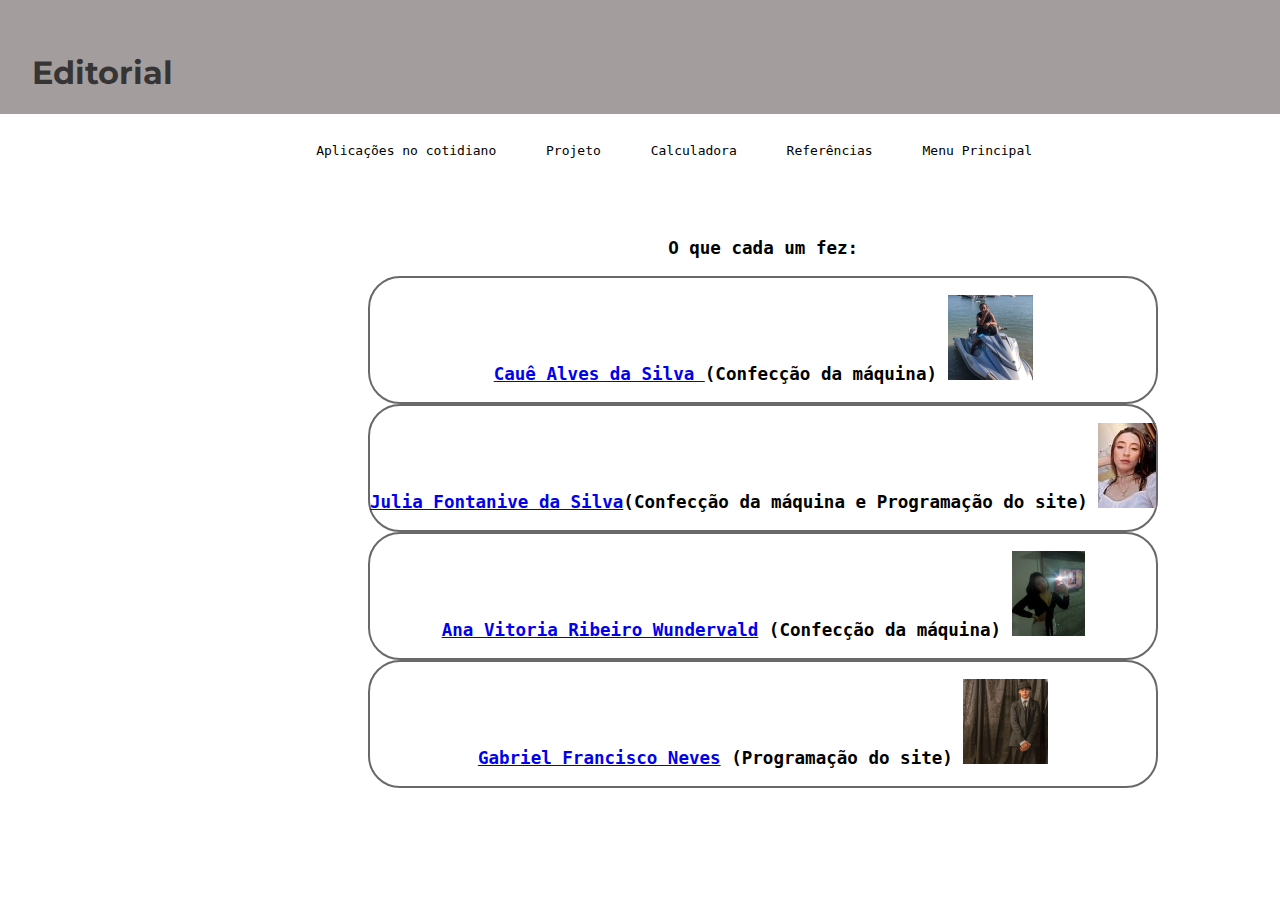
<file: editorial.html>
<!DOCTYPE html>
<html lang="pt-br">
<head>
    <meta charset="UTF-8">
    <meta http-equiv="X-UA-Compatible" content="IE=edge">
    <meta name="viewport" content="width=device-width, initial-scale=1.0">
    <title>Termodinâmica</title>
    <link rel="stylesheet" href="CSS/estilo.css">
</head>
<body>
    <header >
        
        <h1>Editorial</h1>


            
    </header >
    <nav>
        <ul>
            <div><container>
                 <nav class="editorial-2">
                   <li><a href="./aplicação.html">
                    Aplicações no cotidiano 
                     </a></li>
                 </a></li>
                 <li><a href="./projeto.html">
                    Projeto
                 </a></li>
                 <li><a href="./calculadora.html">
                    Calculadora
                 </a></li>
                 <li><a href="./referencias.html">
                    Referências
                 </a></li>
                 <li><a href="./index.html">
                    Menu Principal
                 </a></li>
                  </nav>
                  <nav class="editorial">
                     <div-margin="center">
                        <h3>O que cada um fez:</h3>
                        <nav class="Caue"><h3><a href="caue_a_silva@estudante.sesisenai.org.br">Cauê Alves da Silva </a>(Confecção da máquina)
                        <img src="IMG/fotocaue.png"></h3>
                         </nav>
                         <nav class="julia">
                            <h3><a href="https://www.instagram.com/ju.fontanive/">Julia Fontanive da Silva</a>(Confecção da máquina e Programação do site)
                           <img src="IMG/foto_da_julia.png.jpeg" alt="foto_da_julia"></h3>
                         </nav>
                         <nav class="ana"><h3><a href="https://www.instagram.com/anavirw/">Ana Vitoria Ribeiro Wundervald</a> (Confecção da máquina)
                        <img src="IMG/fotoana.png" alt="foto ana"></h3>
                        </nav>
                         <nav class="gabriel"><h3><a href="https://www.linkedin.com/in/gabriel-neves-888768233/">Gabriel Francisco Neves</a> (Programação do site)
                        <img src="IMG/fotopeaky.png" alt="fotopeaky"></h3> 
                 </nav>
                 
                        </container></div>
                     

                
                
                
        </ul>
    </nav>
    <footer>

    </footer>
    <script src="JS/script.js"></script>

    <link rel="preconnect" href="https://fonts.googleapis.com">
    <link rel="preconnect" href="https://fonts.gstatic.com" crossorigin>
    <link href="https://fonts.googleapis.com/css2?family=Montserrat:wght@200&display=swap" rel="stylesheet">
    <link rel="preconnect" href="https://fonts.googleapis.com">
    <link rel="preconnect" href="https://fonts.gstatic.com" crossorigin>
    <link href="https://fonts.googleapis.com/css2?family=Lato&display=swap" rel="stylesheet">

    <div><container>
        
</body>
</html>
</file>
<file: CSS/estilo.css>
*{
    
    padding: 0;
}

body{
    margin: 0;
    font-family: monospace;
    background-image: url(https://www.casadopapeldeparede.com.br/images/p/idea-of-art/19-02524-30.jpg);
    background-repeat: no-repeat;
    background-size: cover;
    height: 100vh;
    
}   

header{
    color: rgb(18 18 18 / 75%);
    padding: 2rem;
    font-family: 'Montserrat', sans-serif;   
    height: 50px;
    background-color: rgba(131, 123, 123, 0.747);
}
li a:hover{
    background-color: rgb(140, 204, 199);
    opacity: 0.7;
}

li a{
    margin-left: 10px;
    color:black;
    text-decoration: none;
    background-color: rgba(255, 255, 255, 0.411);
    border-radius: 5px;
    padding: 0.5rem;
}
ul li{
    padding: 0.5rem;
    list-style: none;
    display: inline-flex;
}
nav ul{
    padding: 0;
    display: inline-table;
    background-image: url(https://www.casadopapeldeparede.com.br/images/p/idea-of-art/19-02524-30.jpg);
}
footer{
    position: relative;
    font-size: 15px;
    text-align: initial;
    background-color: rgba(131, 123, 123, 0.747);
    bottom: 0;
        position: fixed;
        width: 100%;
        text-align: center;
    margin-right: 0%;
    
}
.termo{
    text-align: center;
    color: rgb(39, 37, 37);
    margin-top: 5rem;
}

.lista1{
    text-decoration: none;
    text-align: center;
    color: rgb(39, 37, 37);
    font-size: 25px
}
#logotime{
    margin-right: 9%;
    border-radius: 50%;
    box-shadow: 0 0 1em rgb(140, 204, 199);
}

.navbarr{
    display: flex;
    flex-direction: row;
    justify-content: center;
    font-family: 'Trebuchet MS', 'Lucida Sans Unicode', 'Lucida Grande', 'Lucida Sans', Arial, sans-serif;
    margin-top: 4rem;
}
.logo{
    display: flex;
}
.logo img{
    margin: auto;
}
.calctitl{
    text-align: left;
}
.calculadora{
    flex-direction: inherit;
    width: 17%;
    font-size: x-large;
}

.editorial{
    margin-block: inherit;
    text-align: center;
    margin-left: 23rem;
    margin-top: 4rem;
    display: block;
    font-size: 15px;
}

.editorial-2{
    text-align: center;
    margin-left: 180px;
}

.aplicacao{
    border: 2px solid dimgray;
    border-radius: 2rem;
    border-width: 2px;
    margin-left: 10rem;
    margin-right: 10rem;
    text-align: center;
    margin-top: 4rem;
    font-size: large;
}



.leis{
    display: inline-block;
    font-size: large;
    background-image: url(https://www.casadopapeldeparede.com.br/images/p/idea-of-art/19-02524-30.jpg) ;
    margin-inline-end: auto;
}

.lei0{
    border: 2px solid dimgray;
    border-radius: 2rem;
    border-width: 2px;
    margin-left: 10rem;
    margin-right: 10rem;
    text-align: center;
    margin-top: 70px;
}


.lei1{
    border: 2px solid dimgray;
    border-radius: 2rem;
    border-width: 2px;
    margin-left: 10rem;
    margin-right: 10rem;
    text-align: center;
    margin-top: 70px;
}


.lei2{
    border: 2px solid dimgray;
    border-radius: 2rem;
    border-width: 2px;
    margin-left: 10rem;
    margin-right: 10rem;
    text-align: center;
    margin-top: 93px;
}

.lei3{
    border: 2px solid dimgray;
    border-radius: 2rem;
    border-width: 2px;
    margin-left: 10rem;
    margin-right: 10rem;
    text-align: center;
    margin-top: 93px;
}

.menubar{
    flex-direction: row;
    justify-content: center;
    font-family: 'Trebuchet MS', 'Lucida Sans Unicode', 'Lucida Grande', 'Lucida Sans', Arial, sans-serif;
    margin-top: 15rem;
    margin-left: 250px;
}

.experimento{
    align-items: center;
    margin-left: 30rem;
}

.referencias2{
    display: flex;
    margin-top: 2rem;
    

}

.Caue{
    border: 2px solid dimgray;
    border-radius: 2rem;
    border-width: 2px;
    text-align: center;
    margin-top: auto;
}

.ana{
    border: 2px solid dimgray;
    border-radius: 2rem;
    border-width: 2px;
    text-align: center;
    margin-top: auto;
    align-items: center;
}

.julia{
    border: 2px solid dimgray;
    border-radius: 2rem;
    border-width: 2px;
    text-align: center;
    margin-top: auto;
    align-items: center;
}

.gabriel{
    border: 2px solid dimgray;
    border-radius: 2rem;
    border-width: 2px;
    text-align: center;
    margin-top: auto;
    align-items: center;
}


.experientoss{
    background-image:url(https://www.casadopapeldeparede.com.br/images/p/idea-of-art/19-02524-30.jpg);
    align-items: flex-end;
    
}

.fotosexpe{
    margin-top: 4rem;
    margin-left: 18rem;
    align-items: center;
    background-image:url(https://www.casadopapeldeparede.com.br/images/p/idea-of-art/19-02524-30.jpg) ;
}

.calc{
    display: ruby-base-container;
}

.output{
    border: 1px solid dimgray;
    border-radius: 2rem;
    border-width: 2px;
    text-align: center;
    margin-top: auto;
    align-items: center;
    font-weight: bold;
    
}

.navbarrcalc{
    display: flex;
    flex-direction: row;
    justify-content: center;
    font-family: 'Trebuchet MS', 'Lucida Sans Unicode', 'Lucida Grande', 'Lucida Sans', Arial, sans-serif;
    margin-top: 2rem;
}


.fórmulas{
    color: black;
    text-align: center;
    font-size: large;
    font-weight: bold;
}


.referencias{
    margin-top: 10rem;
    border: 1px solid dimgray;
    border-radius: 2rem;
    border-width: 2px;
    text-align: center;
    margin-top: auto;
    align-items: center;
    font-weight: bold;
    width: 70%;
    margin-left: 10rem;
}
</file>
